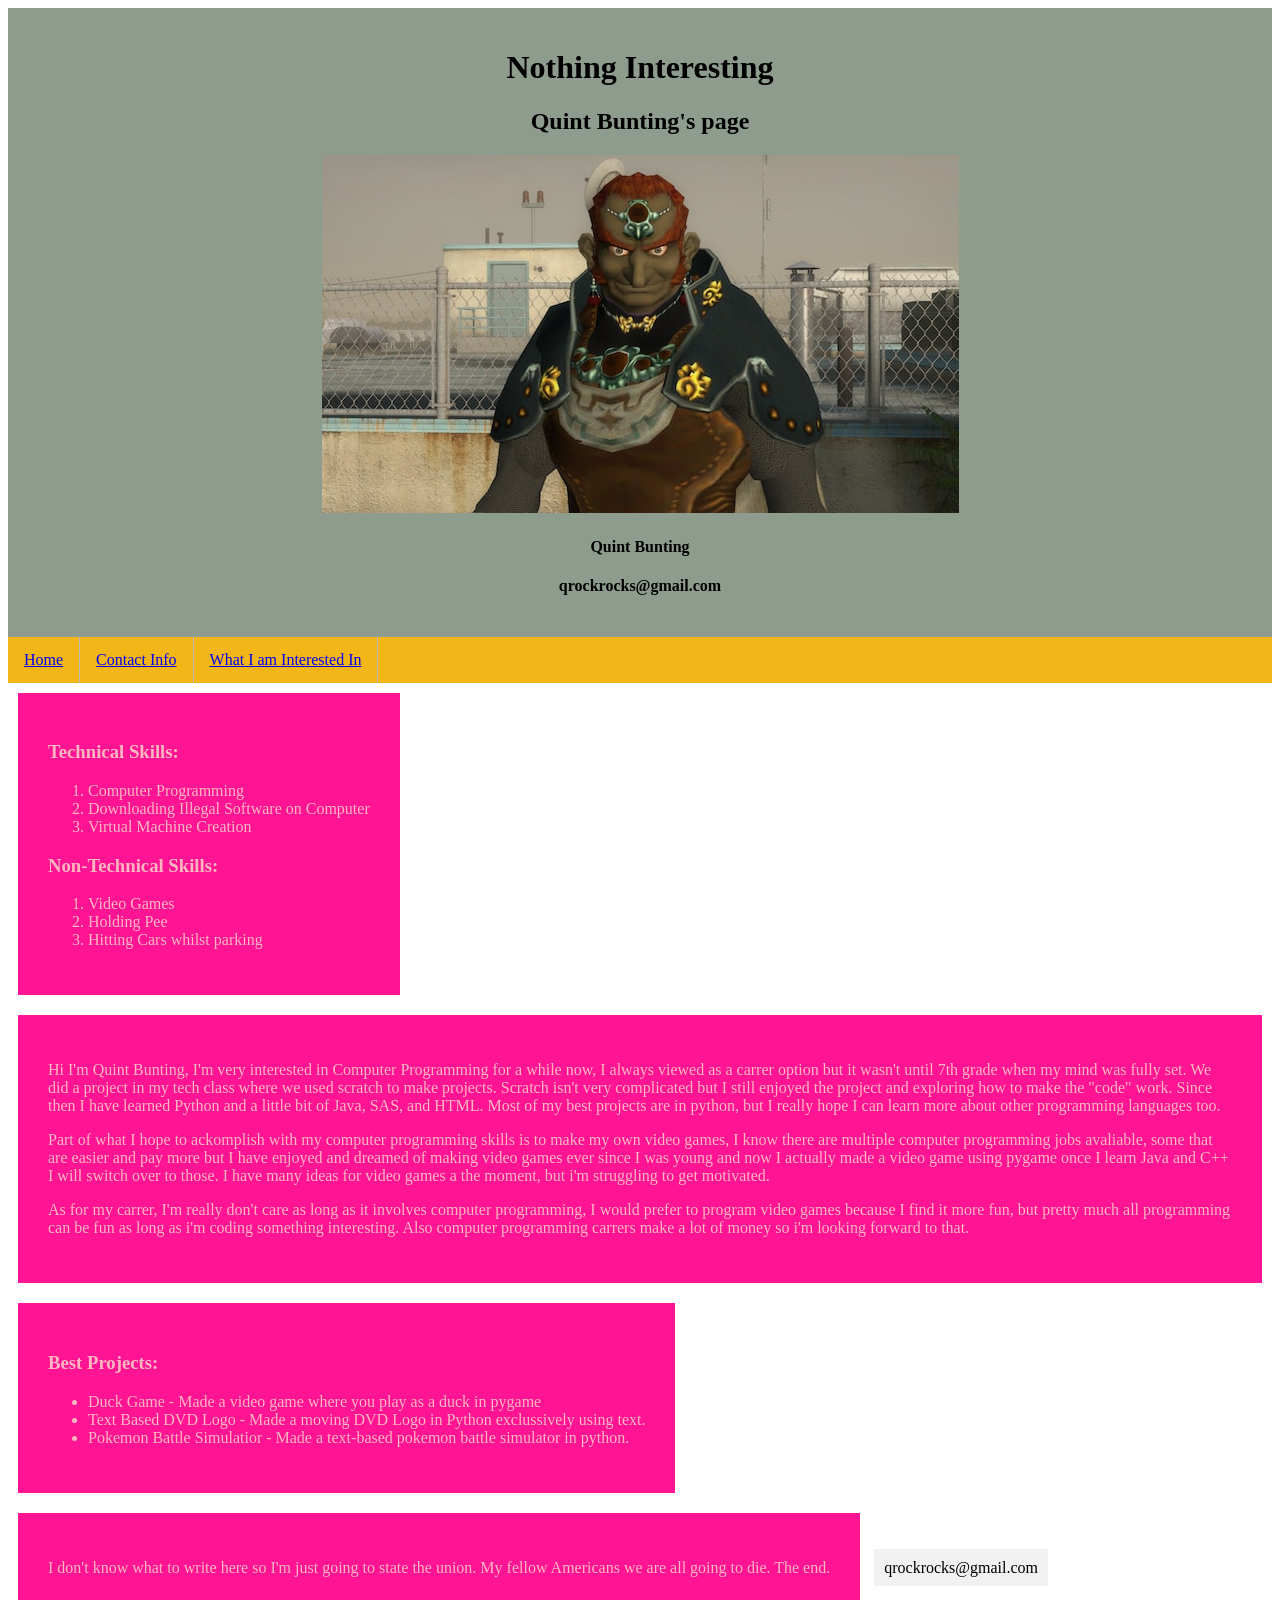
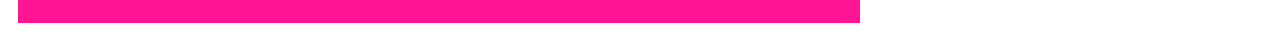
<file: index.html>
<!DOCTYPE html>
<html>
    <head>
        <link rel="stylesheet" href="./style.css">
    </head>
    <body>
        <header class="header">
            <h1 class="title">Nothing Interesting</h1>
            <h2 class="subtitle">Quint Bunting's page</h2>
            <img src="download.jpg"/>
            <h4 class="name">Quint Bunting</h4>
            <h4 class="name">qrockrocks@gmail.com</h4>
        </header>
        <Links>
            <ul class="navbar">
                <li class="navi"><a href="index.html" class="name">Home</a></li>
                <li class="navi"><a href="contact.html" class="name">Contact Info</a></li>
                <li class="navi"><a href="interests.html" class="name">What I am Interested In</a></li>
            </ul>
        </Links>
        <row class="row" class="container">
            <skills class="column box" style="flex-grow: 2;">
                <h3 class="name">Technical Skills:</h3>
                <ol>
                    <li class="list">Computer Programming</li>
                    <li class="list">Downloading Illegal Software on Computer</li>
                    <li class="list">Virtual Machine Creation</li>
                </ol>
                <h3 class="name">Non-Technical Skills:</h3>
                <ol>
                    <li class="list">Video Games</li>
                    <li class="list">Holding Pee</li>
                    <li class="list">Hitting Cars whilst parking</li>
                </ol>
            </skills>
            <bio class="column box" style="flex-grow: 2;">
                <p class="paragraph">Hi I'm Quint Bunting, I'm very interested in Computer Programming for a while now, I always viewed as a carrer option but it wasn't until 7th grade when my mind was fully set. We did a project in my tech class where we used scratch to make projects. Scratch isn't very complicated but I still enjoyed the project and exploring how to make the "code" work. Since then I have learned Python and a little bit of Java, SAS, and HTML. Most of my best projects are in python, but I really hope I can learn more about other programming languages too.</p>
                <p class="paragraph">Part of what I hope to ackomplish with my computer programming skills is to make my own video games, I know there are multiple computer programming jobs avaliable, some that are easier and pay more but I have enjoyed and dreamed of making video games ever since I was young and now I actually made a video game using pygame once I learn Java and C++ I will switch over to those. I have many ideas for video games a the moment, but i'm struggling to get motivated.</p>
                <p class="paragraph">As for my carrer, I'm really don't care as long as it involves computer programming, I would prefer to program video games because I find it more fun, but pretty much all programming can be fun as long as i'm coding something interesting. Also computer programming carrers make a lot of money so i'm looking forward to that.</p>
            </bio>
            <Projects class="column box" style="flex-grow: 2;">
                <h3 class="name">Best Projects:</h3>
                <ul>
                    <li class="list">Duck Game - Made a video game where you play as a duck in pygame</li>
                    <li class="list">Text Based DVD Logo - Made a moving DVD Logo in Python exclussively using text.</li>
                    <li class="list">Pokemon Battle Simulatior - Made a text-based pokemon battle simulator in python.</li>
                </ul>
            </Projects>
            <Zelda class="column box" style="flex-grow: 3;">
                <p class="paragrpah">I don't know what to write here so I'm just going to state the union. My fellow Americans we are all going to die. The end.</p>
            </Zelda>
        </row>
        <foot class="footer">
            qrockrocks@gmail.com
        </foot>

    </body>
</html>
</file>
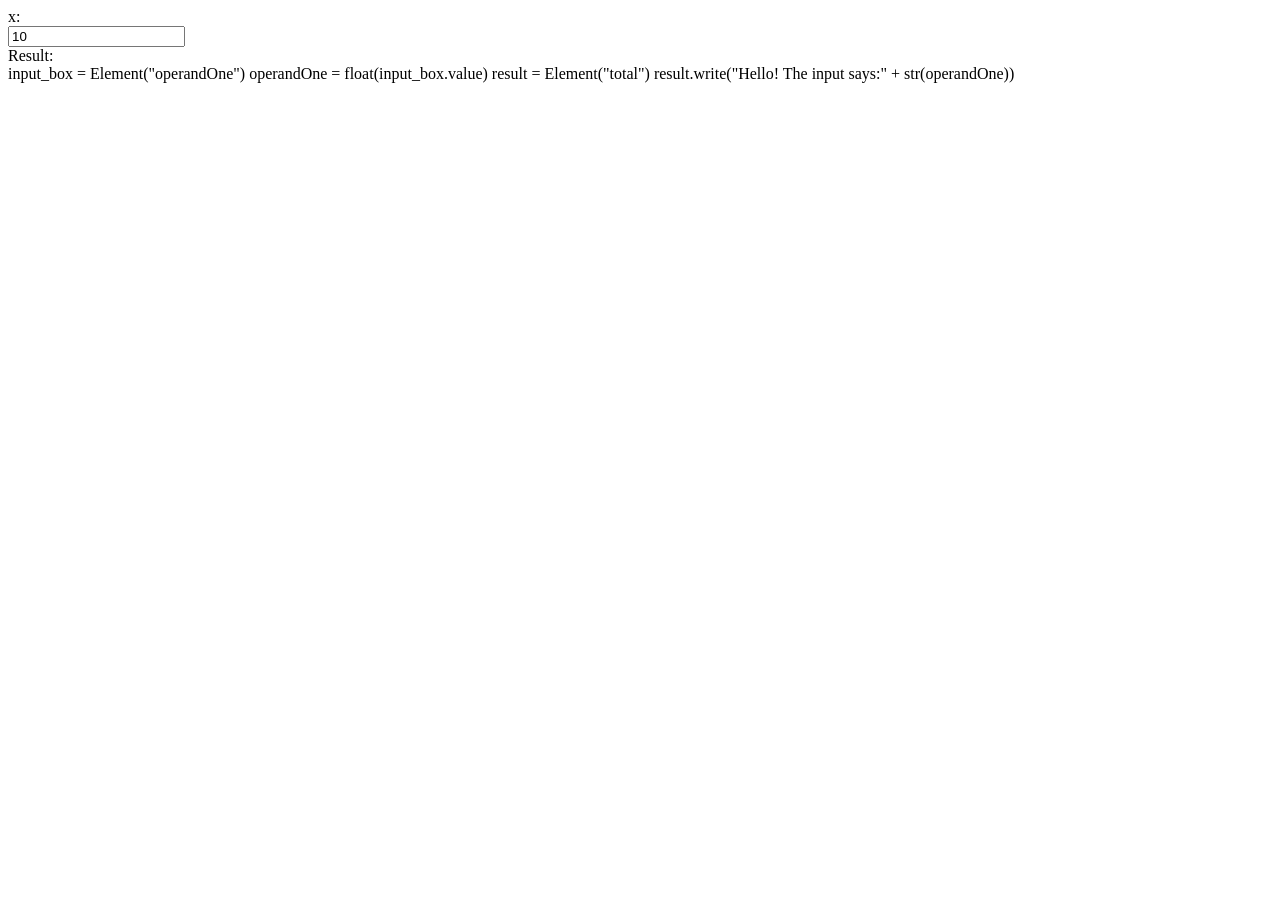
<file: hello.html>
<!DOCTYPE html>
<html lang="en">
    <head>
        <link rel="stylesheet" href="https://pyscript.net/latest/pyscript.css" />
        <script defer src="https://pyscript.net/latest/pyscript.js"></script>
        <style>
            label{
                display:block;
            }
        </style>
    </head>
    <body>
        <form>
            <label for="operandOne">x:</label><input name="operandOne" id="operandOne" value="10">

            <label for="total">Result:</label><div name="total" id="total"></div>
        </form>
        <py-script>
            input_box = Element("operandOne")
            operandOne = float(input_box.value)
            result = Element("total")
            result.write("Hello! The input says:" + str(operandOne))
        </py-script>
    </body>
</html>
</file>
<file: style.css>
/* Color Palette:
Light Shades: #e6e5da;
Light Accent: #8e9c8e;
Main Brand Color: #f3b619;
Dark Accent: #306d6c;
Dark Shades: #272323;
*/


.navbar{
    list-style-type: none;
    margin: 0;
    padding: 0;
    overflow: hidden;
    background-color: #f3b619;
}

.navi{
    float: left;
    display: block;
    color: white;
    text-align: center;
    padding: 14px 16px;
    text-decoration: none;
    border-right: 1px solid #bbb;
}

.header{
    background-color:#8e9c8e;
    text-align: center;
    padding: 20px;
}

/*.column {
    float: left;
    width: 20%;
}

.row::after {
    content: "";
    display: table;
    clear: both;
}
@media screen and (max-width: 600px) {
    .column {
        width: 1000%;
    }
}*/

.footer {
    background-color: #F1F1F1;
    text-align: center;
    padding: 10px;
}

.container{
    background-color:beige;
    padding:20px;
    display:flex;
    justify-content:center;
    height:300px;
    align-items:glex-start;
    align-items:center;
    align-items: flex-end;
}

.box{
    background-color:deeppink;
    color:lightpink;
    display: inline-block;
    padding:30px;
    margin:10px;
}
</file>
